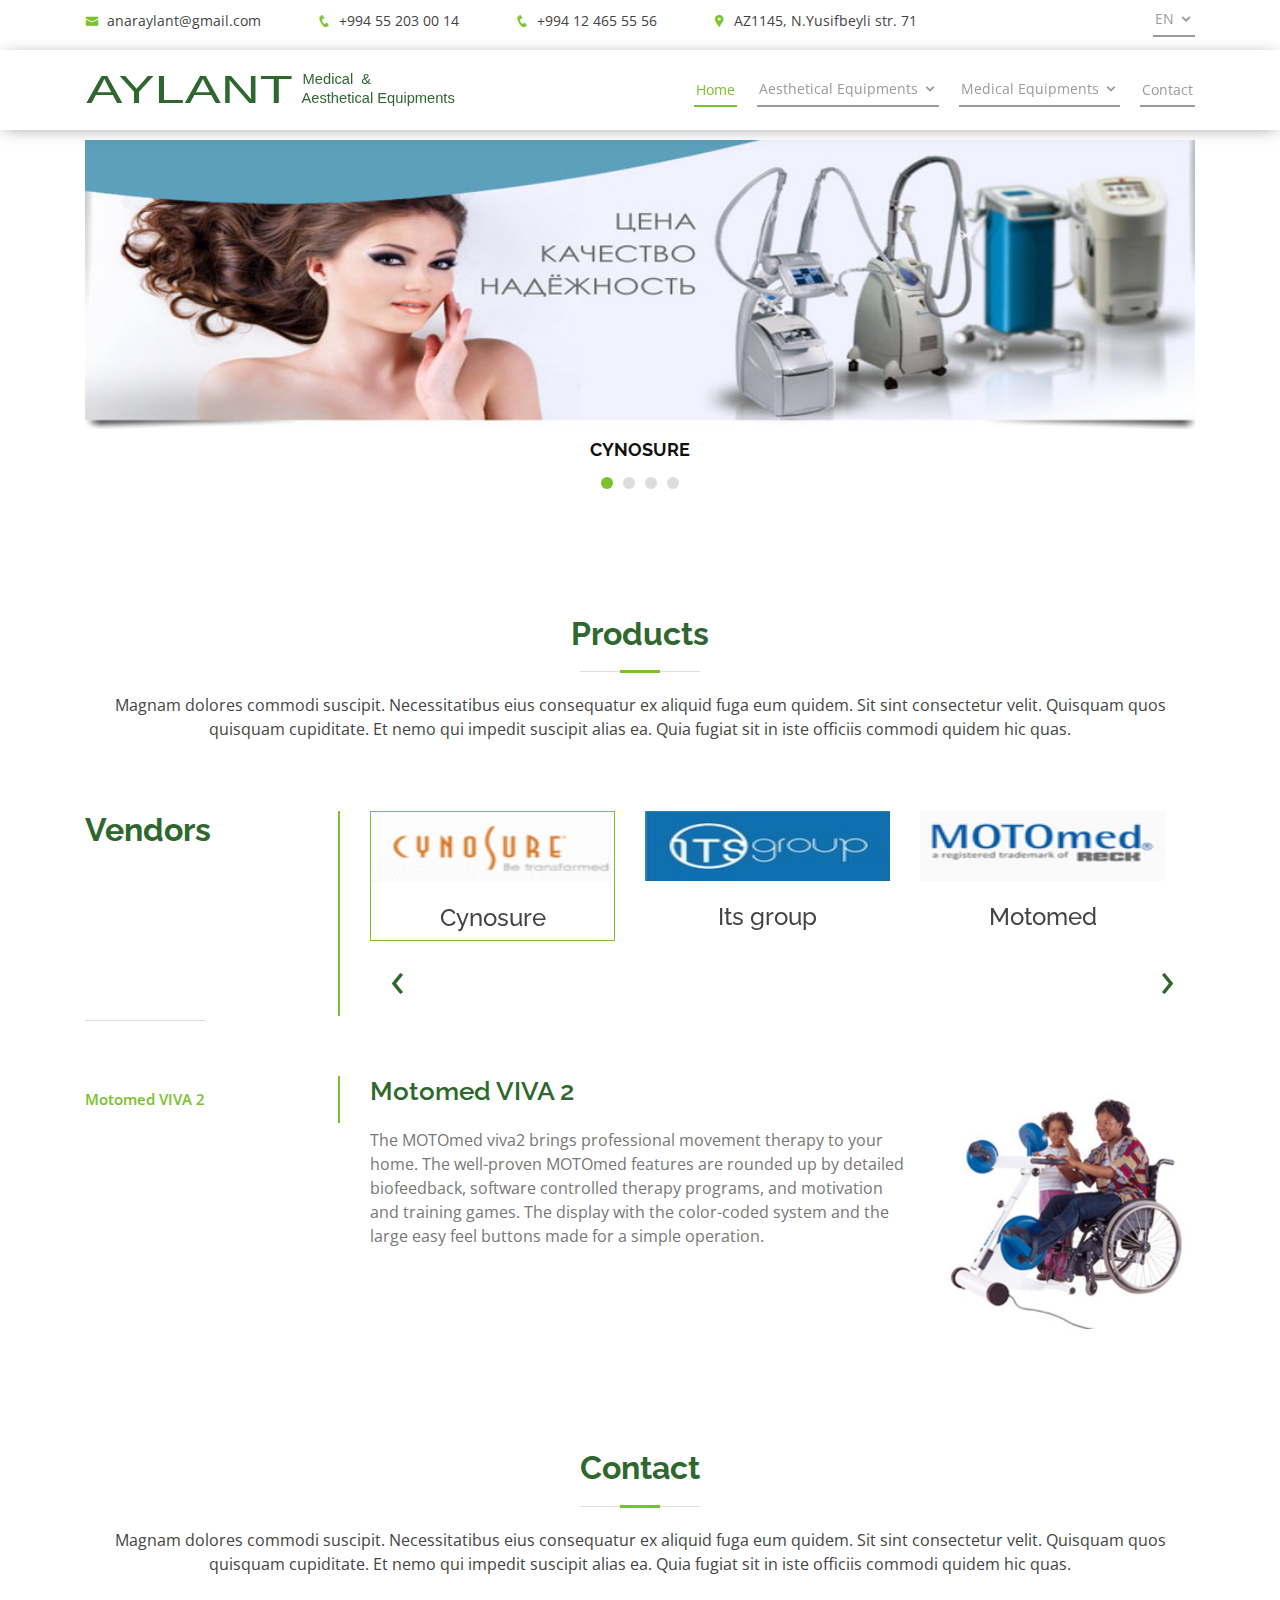
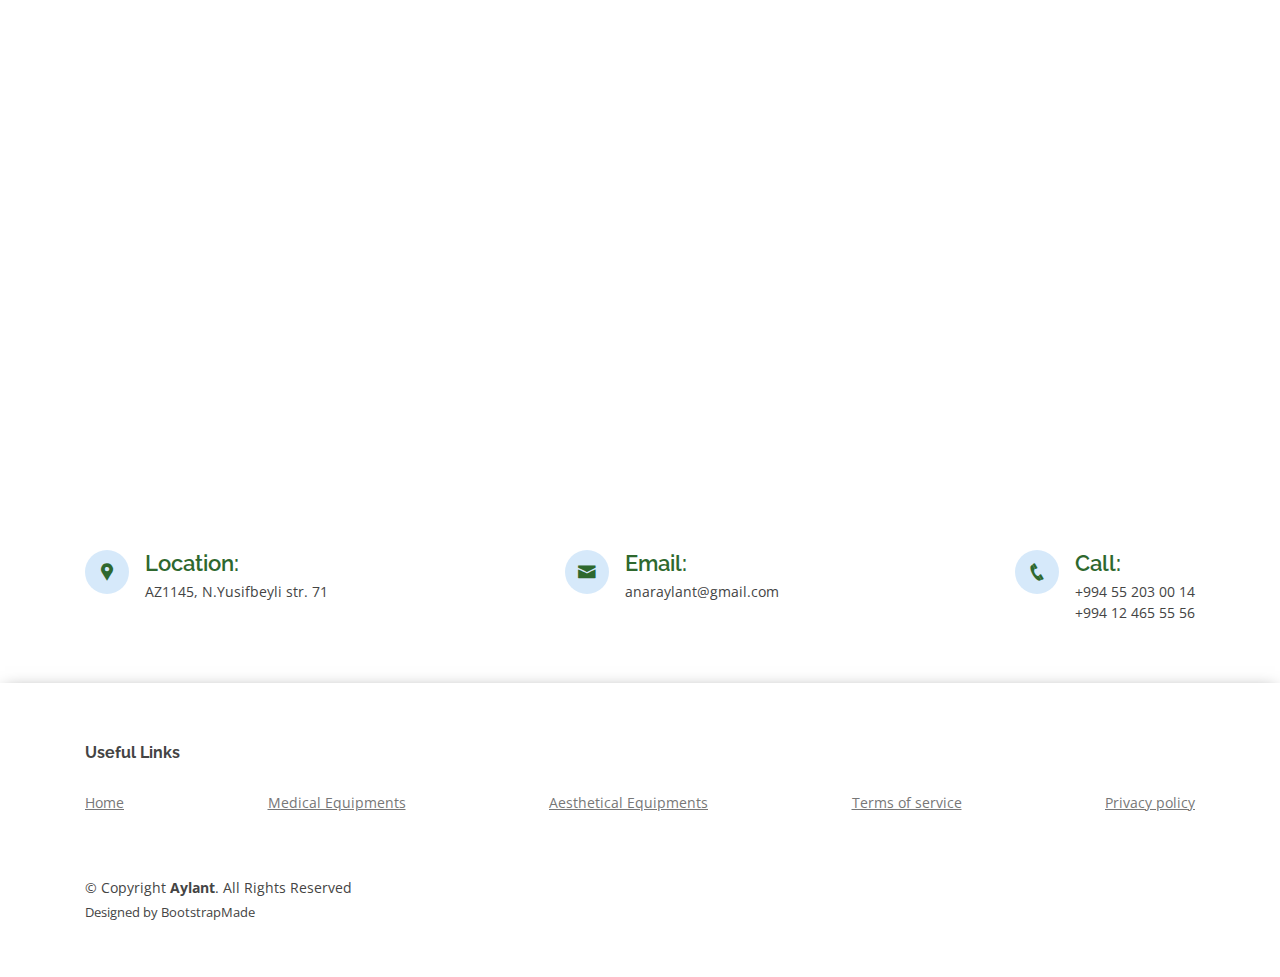
<file: cynosure.html>
<!DOCTYPE html>
<html lang="en">
  <head>
    <meta charset="utf-8" />
    <meta content="width=device-width, initial-scale=1.0" name="viewport" />

    <title>Aylant - Index</title>
    <meta content="" name="descriptison" />
    <meta content="" name="keywords" />

    <!-- Favicons -->
    <link href="assets/img/favicon.png" rel="icon" />
    <link href="assets/img/apple-touch-icon.png" rel="apple-touch-icon" />

    <!-- Google Fonts -->
    <link
      href="https://fonts.googleapis.com/css?family=Open+Sans:300,300i,400,400i,600,600i,700,700i|Raleway:300,300i,400,400i,500,500i,600,600i,700,700i|Poppins:300,300i,400,400i,500,500i,600,600i,700,700i"
      rel="stylesheet"
    />

    <!-- Vendor CSS Files -->
    <link
      href="assets/vendor/bootstrap/css/bootstrap.min.css"
      rel="stylesheet"
    />
    <link href="assets/vendor/icofont/icofont.min.css" rel="stylesheet" />
    <link href="assets/vendor/boxicons/css/boxicons.min.css" rel="stylesheet" />
    <link href="assets/vendor/animate.css/animate.min.css" rel="stylesheet" />
    <link href="assets/vendor/remixicon/remixicon.css" rel="stylesheet" />
    <link
      href="assets/vendor/owl.carousel/assets/owl.carousel.min.css"
      rel="stylesheet"
    />
    <link
      href="assets/vendor/bootstrap-datepicker/css/bootstrap-datepicker.min.css"
      rel="stylesheet"
    />

    <!-- Template Main CSS File -->
    <link href="assets/css/style.css" rel="stylesheet" />

    <!-- =======================================================
  * Template Name: Medilab - v2.0.0
  * Template URL: https://bootstrapmade.com/medilab-free-medical-bootstrap-theme/
  * Author: BootstrapMade.com
  * License: https://bootstrapmade.com/license/
  ======================================================== -->
  </head>

  <body>
    <!-- ======= Top Bar ======= -->
    <div id="topbar" class="d-none d-lg-flex align-items-center fixed-top">
      <div class="container d-flex">
        <div
          class="contact-info d-flex align-items-center justify-content-between w-75 mr-auto"
        >
          <div>
            <i class="icofont-envelope"></i>
            <a href="mailto:contact@example.com">anaraylant@gmail.com</a>
          </div>
          <div><i class="icofont-phone"></i> +994 55 203 00 14</div>
          <div><i class="icofont-phone"></i> +994 12 465 55 56</div>
          <div>
            <i class="icofont-google-map"></i> AZ1145, N.Yusifbeyli str. 71
          </div>
        </div>
        <nav class="nav-menu d-none slim d-lg-block">
          <ul>
            <li class="drop-down">
              <a href="#">EN</a>
              <ul>
                <li><a href="#">RU</a></li>
                <li><a href="#">AZ</a></li>
              </ul>
            </li>
          </ul>
        </nav>
      </div>
    </div>

    <!-- ======= Header ======= -->
    <header id="header" class="sticky-top">
      <div class="container d-flex align-items-center">
        <a href="index.html" class="logo mr-auto">
          <picture>
            <source
              media="(max-width: 600px)"
              srcset="assets/img/logo-mobile.svg"
            />
            <source media="(min-width: 601px)" srcset="assets/img/logo-h.svg" />
            <img src="" alt="aylant logo image" class="img-fluid" />
          </picture>
        </a>

        <nav class="nav-menu d-none d-lg-block">
          <ul>
            <li class="active"><a href="index.html">Home</a></li>
            <li class="drop-down">
              <a href="#">Aesthetical Equipments</a>
              <ul>
                <li><a href="#">Laser</a></li>
                <li><a href="#">Anti Cellulite</a></li>
              </ul>
            </li>
            <li class="drop-down">
              <a href="#">Medical Equipments</a>
              <ul>
                <li><a href="#">Rehabilitation and Phisiotherpy</a></li>
              </ul>
            </li>
            <li><a href="#contact">Contact</a></li>
          </ul>
        </nav>
        <!-- .nav-menu -->

        <!-- <a href="#appointment" class="appointment-btn scrollto">Make an Appointment</a> -->
      </div>
    </header>
    <!-- End Header -->

    <!-- ======= Slides Section ======= -->
    <section id="slides" class="slides">
      <div class="container">
        <div class="owl-carousel slides-carousel">
          <div class="slide-wrap">
            <div class="slide-item">
              <img src="assets/img/slide1.jpg" class="slide-img" alt="" />
              <h3>CYNOSURE</h3>
            </div>
          </div>

          <div class="slide-wrap">
            <div class="slide-item">
              <img src="assets/img/slide2.jpg" class="slide-img" alt="" />
              <h3>Aylant</h3>
            </div>
          </div>

          <div class="slide-wrap">
            <div class="slide-item">
              <img src="assets/img/slide3.jpg" class="slide-img" alt="" />
              <h3>SpineMed</h3>
            </div>
          </div>

          <div class="slide-wrap">
            <div class="slide-item">
              <img src="assets/img/slide4.jpg" class="slide-img" alt="" />
              <h3>SHIFU PLUS 2</h3>
            </div>
          </div>
        </div>
      </div>
    </section>
    <!-- End Slides Section -->

    <main id="main">
      <!-- ======= Vendors Section ======= -->
      <div class="container"></div>
      <!-- ======= Products Section ======= -->
      <section id="products" class="products">
        <div class="container">
          <div class="section-title">
            <h2>Products</h2>
            <p>
              Magnam dolores commodi suscipit. Necessitatibus eius consequatur
              ex aliquid fuga eum quidem. Sit sint consectetur velit. Quisquam
              quos quisquam cupiditate. Et nemo qui impedit suscipit alias ea.
              Quia fugiat sit in iste officiis commodi quidem hic quas.
            </p>
          </div>
          <div id="vendors">
            <div class="row">
              <div class="col-12 col-md-3">
                <div class="section-title vendors">
                  <h2 class="text-left">Vendors</h2>
                </div>
              </div>
              <div class="col-12 col-md-9">
                <div class="owl-carousel vendors-carousel">
                  <div class="vendor-wrap">
                    <div class="vendor-item selected">
                      <a href="#">
                        <img
                          src="assets/img/vendors/cynosure.jpg"
                          class="vendor-img"
                          alt=""
                        />
                        <h4>Cynosure</h4>
                      </a>
                    </div>
                  </div>

                  <div class="vendor-wrap">
                    <div class="vendor-item">
                      <a href="">
                        <img
                          src="assets/img/vendors/itsgroup.jpg"
                          class="vendor-img"
                          alt=""
                        />
                        <h4>Its group</h4>
                      </a>
                    </div>
                  </div>

                  <div class="vendor-wrap">
                    <div class="vendor-item">
                      <a href="">
                        <img
                          src="assets/img/vendors/motomed.jpg"
                          class="vendor-img"
                          alt=""
                        />
                        <h4>Motomed</h4>
                      </a>
                    </div>
                  </div>

                  <div class="vendor-wrap">
                    <div class="vendor-item">
                      <a href="">
                        <img
                          src="assets/img/vendors/spinemed.jpg"
                          class="vendor-img"
                          alt=""
                        />
                        <h4>Spinemed</h4>
                      </a>
                    </div>
                  </div>
                </div>
              </div>
            </div>
          </div>
          <div class="row">
            <div class="col-lg-3">
              <ul class="nav nav-tabs flex-column">
                <li class="nav-item cynosure-item">
                  <a
                    class="nav-link active show"
                    data-toggle="tab"
                    href="#tab-2"
                  >
                    Motomed VIVA 2
                  </a>
                </li>
              </ul>
            </div>
            <div class="col-lg-9 mt-4 mt-lg-0">
              <div class="tab-content">
                <div class="tab-pane active show" id="tab-2">
                  <div class="row">
                    <div class="col-lg-8 details order-2 order-lg-1">
                      <h3>Motomed VIVA 2</h3>
                      <p>
                        The MOTOmed viva2 brings professional movement therapy
                        to your home. The well-proven MOTOmed features are
                        rounded up by detailed biofeedback, software controlled
                        therapy programs, and motivation and training games. The
                        display with the color-coded system and the large easy
                        feel buttons made for a simple operation.
                      </p>
                    </div>
                    <div class="col-lg-4 text-center order-1 order-lg-2">
                      <img
                        src="assets/img/motomed_viva.jpg"
                        alt=""
                        class="img-fluid"
                      />
                    </div>
                  </div>
                </div>
              </div>
            </div>
          </div>
        </div>
      </section>
      <!-- End Products Section -->

      <!-- ======= Contact Section ======= -->
      <section id="contact" class="contact">
        <div class="container">
          <div class="section-title">
            <h2>Contact</h2>
            <p>
              Magnam dolores commodi suscipit. Necessitatibus eius consequatur
              ex aliquid fuga eum quidem. Sit sint consectetur velit. Quisquam
              quos quisquam cupiditate. Et nemo qui impedit suscipit alias ea.
              Quia fugiat sit in iste officiis commodi quidem hic quas.
            </p>
          </div>
        </div>

        <div>
          <iframe
            src="https://www.google.com/maps/embed?pb=!1m18!1m12!1m3!1d3038.532781844034!2d49.832728415242585!3d40.397046564760515!2m3!1f0!2f0!3f0!3m2!1i1024!2i768!4f13.1!3m3!1m2!1s0x40307d7c9ee7aa45%3A0x7ebd0226b3d8ea7d!2s71%20Nasibbey%20Yusifbeyli%2C%20Baku%2C%20Azerbaijan!5e0!3m2!1sen!2sca!4v1599583473586!5m2!1sen!2sca"
            width="100%"
            height="450"
            frameborder="0"
            style="border: 0"
            allowfullscreen=""
            aria-hidden="false"
            tabindex="0"
          ></iframe>
        </div>

        <div class="container">
          <div class="row mt-5">
            <div class="col-12">
              <div
                class="info d-flex align-items-start justify-content-between flex-wrap"
              >
                <div class="address">
                  <i class="icofont-google-map"></i>
                  <h4>Location:</h4>
                  <p>AZ1145, N.Yusifbeyli str. 71</p>
                </div>

                <div class="email">
                  <i class="icofont-envelope"></i>
                  <h4>Email:</h4>
                  <p>anaraylant@gmail.com</p>
                </div>

                <div class="phone">
                  <i class="icofont-phone"></i>
                  <h4>Call:</h4>
                  <p>+994 55 203 00 14</p>
                  <p>+994 12 465 55 56</p>
                </div>
              </div>
            </div>
          </div>
        </div>
      </section>
      <!-- End Contact Section -->
    </main>
    <!-- End #main -->

    <!-- ======= Footer ======= -->
    <footer id="footer">
      <div class="footer-top">
        <div class="container">
          <div class="row">
            <div class="col-12 footer-links">
              <h4>Useful Links</h4>
              <ul>
                <li>
                  <a href="#">Home</a>
                </li>
                <li>
                  <a href="#">Medical Equipments</a>
                </li>
                <li>
                  <a href="#">Aesthetical Equipments</a>
                </li>
                <li>
                  <a href="#">Terms of service</a>
                </li>
                <li>
                  <a href="#">Privacy policy</a>
                </li>
              </ul>
            </div>
          </div>
        </div>
        <div class="container d-md-flex py-4">
          <div class="mr-md-auto text-center text-md-left">
            <div class="copyright">
              &copy; Copyright <strong><span>Aylant</span></strong
              >. All Rights Reserved
            </div>
            <div class="credits">
              <!-- All the links in the footer should remain intact. -->
              <!-- You can delete the links only if you purchased the pro version. -->
              <!-- Licensing information: https://bootstrapmade.com/license/ -->
              <!-- Purchase the pro version with working PHP/AJAX contact form: https://bootstrapmade.com/medilab-free-medical-bootstrap-theme/ -->
              Designed by <a href="https://bootstrapmade.com/">BootstrapMade</a>
            </div>
          </div>
        </div>
      </div>
    </footer>
    <!-- End Footer -->

    <div id="preloader"></div>
    <a href="#" class="back-to-top"><i class="icofont-simple-up"></i></a>

    <!-- Vendor JS Files -->
    <script src="assets/vendor/jquery/jquery.min.js"></script>
    <script src="assets/vendor/bootstrap/js/bootstrap.bundle.min.js"></script>
    <script src="assets/vendor/jquery.easing/jquery.easing.min.js"></script>
    <script src="assets/vendor/php-email-form/validate.js"></script>
    <script src="assets/vendor/waypoints/jquery.waypoints.min.js"></script>
    <script src="assets/vendor/counterup/counterup.min.js"></script>
    <script src="assets/vendor/owl.carousel/owl.carousel.min.js"></script>
    <script src="assets/vendor/bootstrap-datepicker/js/bootstrap-datepicker.min.js"></script>

    <!-- Template Main JS File -->
    <script src="assets/js/main.js"></script>
  </body>
</html>
</file>
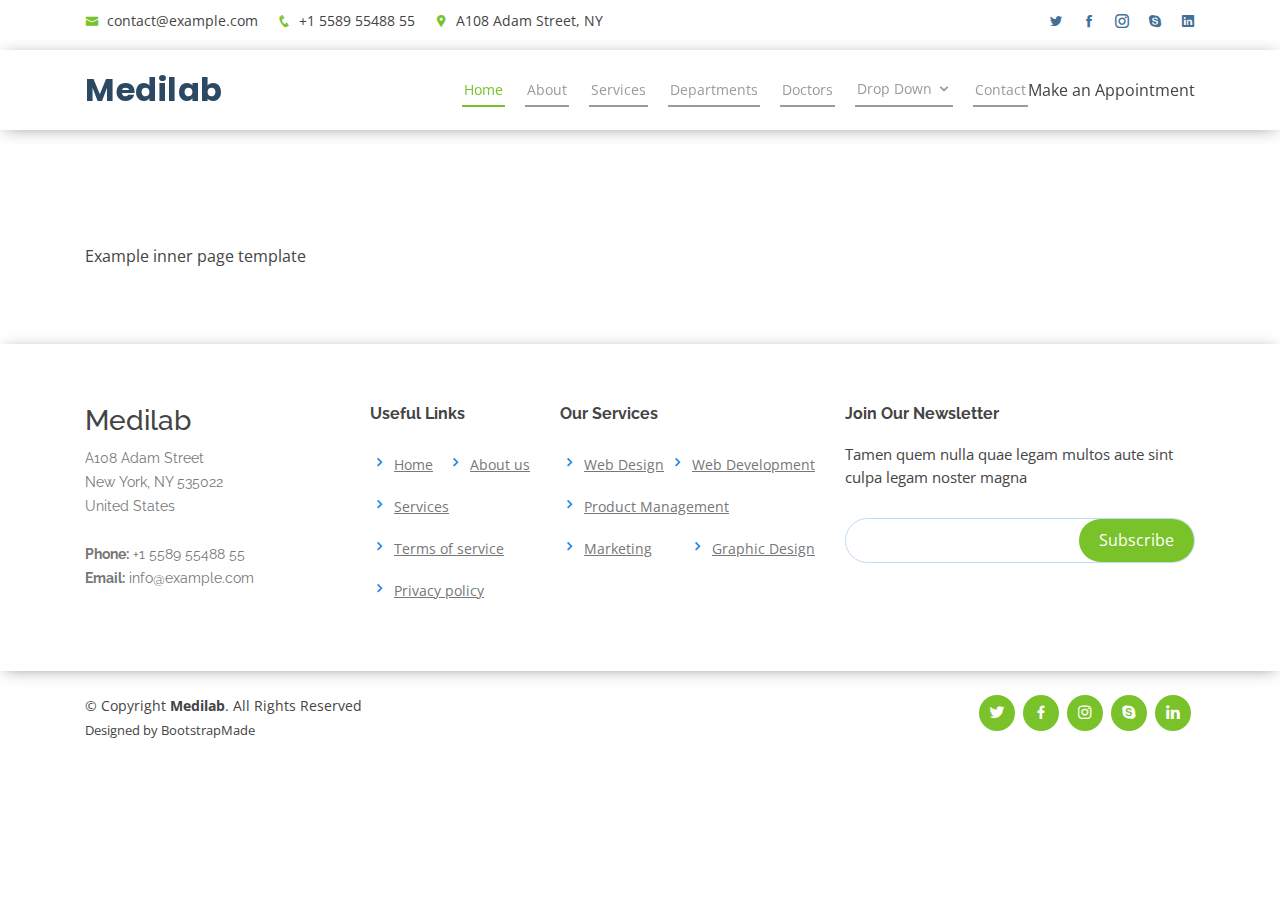
<file: inner-page.html>
<!DOCTYPE html>
<html lang="en">

<head>
  <meta charset="utf-8">
  <meta content="width=device-width, initial-scale=1.0" name="viewport">

  <title>Inner Page - Medilab Bootstrap Template</title>
  <meta content="" name="descriptison">
  <meta content="" name="keywords">

  <!-- Favicons -->
  <link href="assets/img/favicon.png" rel="icon">
  <link href="assets/img/apple-touch-icon.png" rel="apple-touch-icon">

  <!-- Google Fonts -->
  <link href="https://fonts.googleapis.com/css?family=Open+Sans:300,300i,400,400i,600,600i,700,700i|Raleway:300,300i,400,400i,500,500i,600,600i,700,700i|Poppins:300,300i,400,400i,500,500i,600,600i,700,700i" rel="stylesheet">

  <!-- Vendor CSS Files -->
  <link href="assets/vendor/bootstrap/css/bootstrap.min.css" rel="stylesheet">
  <link href="assets/vendor/icofont/icofont.min.css" rel="stylesheet">
  <link href="assets/vendor/boxicons/css/boxicons.min.css" rel="stylesheet">
  <link href="assets/vendor/venobox/venobox.css" rel="stylesheet">
  <link href="assets/vendor/animate.css/animate.min.css" rel="stylesheet">
  <link href="assets/vendor/remixicon/remixicon.css" rel="stylesheet">
  <link href="assets/vendor/owl.carousel/assets/owl.carousel.min.css" rel="stylesheet">
  <link href="assets/vendor/bootstrap-datepicker/css/bootstrap-datepicker.min.css" rel="stylesheet">

  <!-- Template Main CSS File -->
  <link href="assets/css/style.css" rel="stylesheet">

  <!-- =======================================================
  * Template Name: Medilab - v2.0.0
  * Template URL: https://bootstrapmade.com/medilab-free-medical-bootstrap-theme/
  * Author: BootstrapMade.com
  * License: https://bootstrapmade.com/license/
  ======================================================== -->
</head>

<body>

  <!-- ======= Top Bar ======= -->
  <div id="topbar" class="d-none d-lg-flex align-items-center fixed-top">
    <div class="container d-flex">
      <div class="contact-info mr-auto">
        <i class="icofont-envelope"></i> <a href="mailto:contact@example.com">contact@example.com</a>
        <i class="icofont-phone"></i> +1 5589 55488 55
        <i class="icofont-google-map"></i> A108 Adam Street, NY
      </div>
      <div class="social-links">
        <a href="#" class="twitter"><i class="icofont-twitter"></i></a>
        <a href="#" class="facebook"><i class="icofont-facebook"></i></a>
        <a href="#" class="instagram"><i class="icofont-instagram"></i></a>
        <a href="#" class="skype"><i class="icofont-skype"></i></a>
        <a href="#" class="linkedin"><i class="icofont-linkedin"></i></i></a>
      </div>
    </div>
  </div>

  <!-- ======= Header ======= -->
  <header id="header" class="fixed-top">
    <div class="container d-flex align-items-center">

      <h1 class="logo mr-auto"><a href="index.html">Medilab</a></h1>
      <!-- Uncomment below if you prefer to use an image logo -->
      <!-- <a href="index.html" class="logo mr-auto"><img src="assets/img/logo.png" alt="" class="img-fluid"></a>-->

      <nav class="nav-menu d-none d-lg-block">
        <ul>
          <li class="active"><a href="index.html">Home</a></li>
          <li><a href="#about">About</a></li>
          <li><a href="#services">Services</a></li>
          <li><a href="#departments">Departments</a></li>
          <li><a href="#doctors">Doctors</a></li>
          <li class="drop-down"><a href="">Drop Down</a>
            <ul>
              <li><a href="#">Drop Down 1</a></li>
              <li class="drop-down"><a href="#">Deep Drop Down</a>
                <ul>
                  <li><a href="#">Deep Drop Down 1</a></li>
                  <li><a href="#">Deep Drop Down 2</a></li>
                  <li><a href="#">Deep Drop Down 3</a></li>
                  <li><a href="#">Deep Drop Down 4</a></li>
                  <li><a href="#">Deep Drop Down 5</a></li>
                </ul>
              </li>
              <li><a href="#">Drop Down 2</a></li>
              <li><a href="#">Drop Down 3</a></li>
              <li><a href="#">Drop Down 4</a></li>
            </ul>
          </li>
          <li><a href="#contact">Contact</a></li>

        </ul>
      </nav><!-- .nav-menu -->

      <a href="#appointment" class="appointment-btn scrollto">Make an Appointment</a>

    </div>
  </header><!-- End Header -->

  <main id="main">

    <!-- ======= Breadcrumbs Section ======= -->
    <section class="breadcrumbs">
      <div class="container">

        <div class="d-flex justify-content-between align-items-center">
          <h2>Inner Page</h2>
          <ol>
            <li><a href="index.html">Home</a></li>
            <li>Inner Page</li>
          </ol>
        </div>

      </div>
    </section><!-- End Breadcrumbs Section -->

    <section class="inner-page">
      <div class="container">
        <p>
          Example inner page template
        </p>
      </div>
    </section>

  </main><!-- End #main -->

  <!-- ======= Footer ======= -->
  <footer id="footer">

    <div class="footer-top">
      <div class="container">
        <div class="row">

          <div class="col-lg-3 col-md-6 footer-contact">
            <h3>Medilab</h3>
            <p>
              A108 Adam Street <br>
              New York, NY 535022<br>
              United States <br><br>
              <strong>Phone:</strong> +1 5589 55488 55<br>
              <strong>Email:</strong> info@example.com<br>
            </p>
          </div>

          <div class="col-lg-2 col-md-6 footer-links">
            <h4>Useful Links</h4>
            <ul>
              <li><i class="bx bx-chevron-right"></i> <a href="#">Home</a></li>
              <li><i class="bx bx-chevron-right"></i> <a href="#">About us</a></li>
              <li><i class="bx bx-chevron-right"></i> <a href="#">Services</a></li>
              <li><i class="bx bx-chevron-right"></i> <a href="#">Terms of service</a></li>
              <li><i class="bx bx-chevron-right"></i> <a href="#">Privacy policy</a></li>
            </ul>
          </div>

          <div class="col-lg-3 col-md-6 footer-links">
            <h4>Our Services</h4>
            <ul>
              <li><i class="bx bx-chevron-right"></i> <a href="#">Web Design</a></li>
              <li><i class="bx bx-chevron-right"></i> <a href="#">Web Development</a></li>
              <li><i class="bx bx-chevron-right"></i> <a href="#">Product Management</a></li>
              <li><i class="bx bx-chevron-right"></i> <a href="#">Marketing</a></li>
              <li><i class="bx bx-chevron-right"></i> <a href="#">Graphic Design</a></li>
            </ul>
          </div>

          <div class="col-lg-4 col-md-6 footer-newsletter">
            <h4>Join Our Newsletter</h4>
            <p>Tamen quem nulla quae legam multos aute sint culpa legam noster magna</p>
            <form action="" method="post">
              <input type="email" name="email"><input type="submit" value="Subscribe">
            </form>
          </div>

        </div>
      </div>
    </div>

    <div class="container d-md-flex py-4">

      <div class="mr-md-auto text-center text-md-left">
        <div class="copyright">
          &copy; Copyright <strong><span>Medilab</span></strong>. All Rights Reserved
        </div>
        <div class="credits">
          <!-- All the links in the footer should remain intact. -->
          <!-- You can delete the links only if you purchased the pro version. -->
          <!-- Licensing information: https://bootstrapmade.com/license/ -->
          <!-- Purchase the pro version with working PHP/AJAX contact form: https://bootstrapmade.com/medilab-free-medical-bootstrap-theme/ -->
          Designed by <a href="https://bootstrapmade.com/">BootstrapMade</a>
        </div>
      </div>
      <div class="social-links text-center text-md-right pt-3 pt-md-0">
        <a href="#" class="twitter"><i class="bx bxl-twitter"></i></a>
        <a href="#" class="facebook"><i class="bx bxl-facebook"></i></a>
        <a href="#" class="instagram"><i class="bx bxl-instagram"></i></a>
        <a href="#" class="google-plus"><i class="bx bxl-skype"></i></a>
        <a href="#" class="linkedin"><i class="bx bxl-linkedin"></i></a>
      </div>
    </div>
  </footer><!-- End Footer -->

  <div id="preloader"></div>
  <a href="#" class="back-to-top"><i class="icofont-simple-up"></i></a>

  <!-- Vendor JS Files -->
  <script src="assets/vendor/jquery/jquery.min.js"></script>
  <script src="assets/vendor/bootstrap/js/bootstrap.bundle.min.js"></script>
  <script src="assets/vendor/jquery.easing/jquery.easing.min.js"></script>
  <script src="assets/vendor/php-email-form/validate.js"></script>
  <script src="assets/vendor/venobox/venobox.min.js"></script>
  <script src="assets/vendor/waypoints/jquery.waypoints.min.js"></script>
  <script src="assets/vendor/counterup/counterup.min.js"></script>
  <script src="assets/vendor/owl.carousel/owl.carousel.min.js"></script>
  <script src="assets/vendor/bootstrap-datepicker/js/bootstrap-datepicker.min.js"></script>

  <!-- Template Main JS File -->
  <script src="assets/js/main.js"></script>

</body>

</html>
</file>
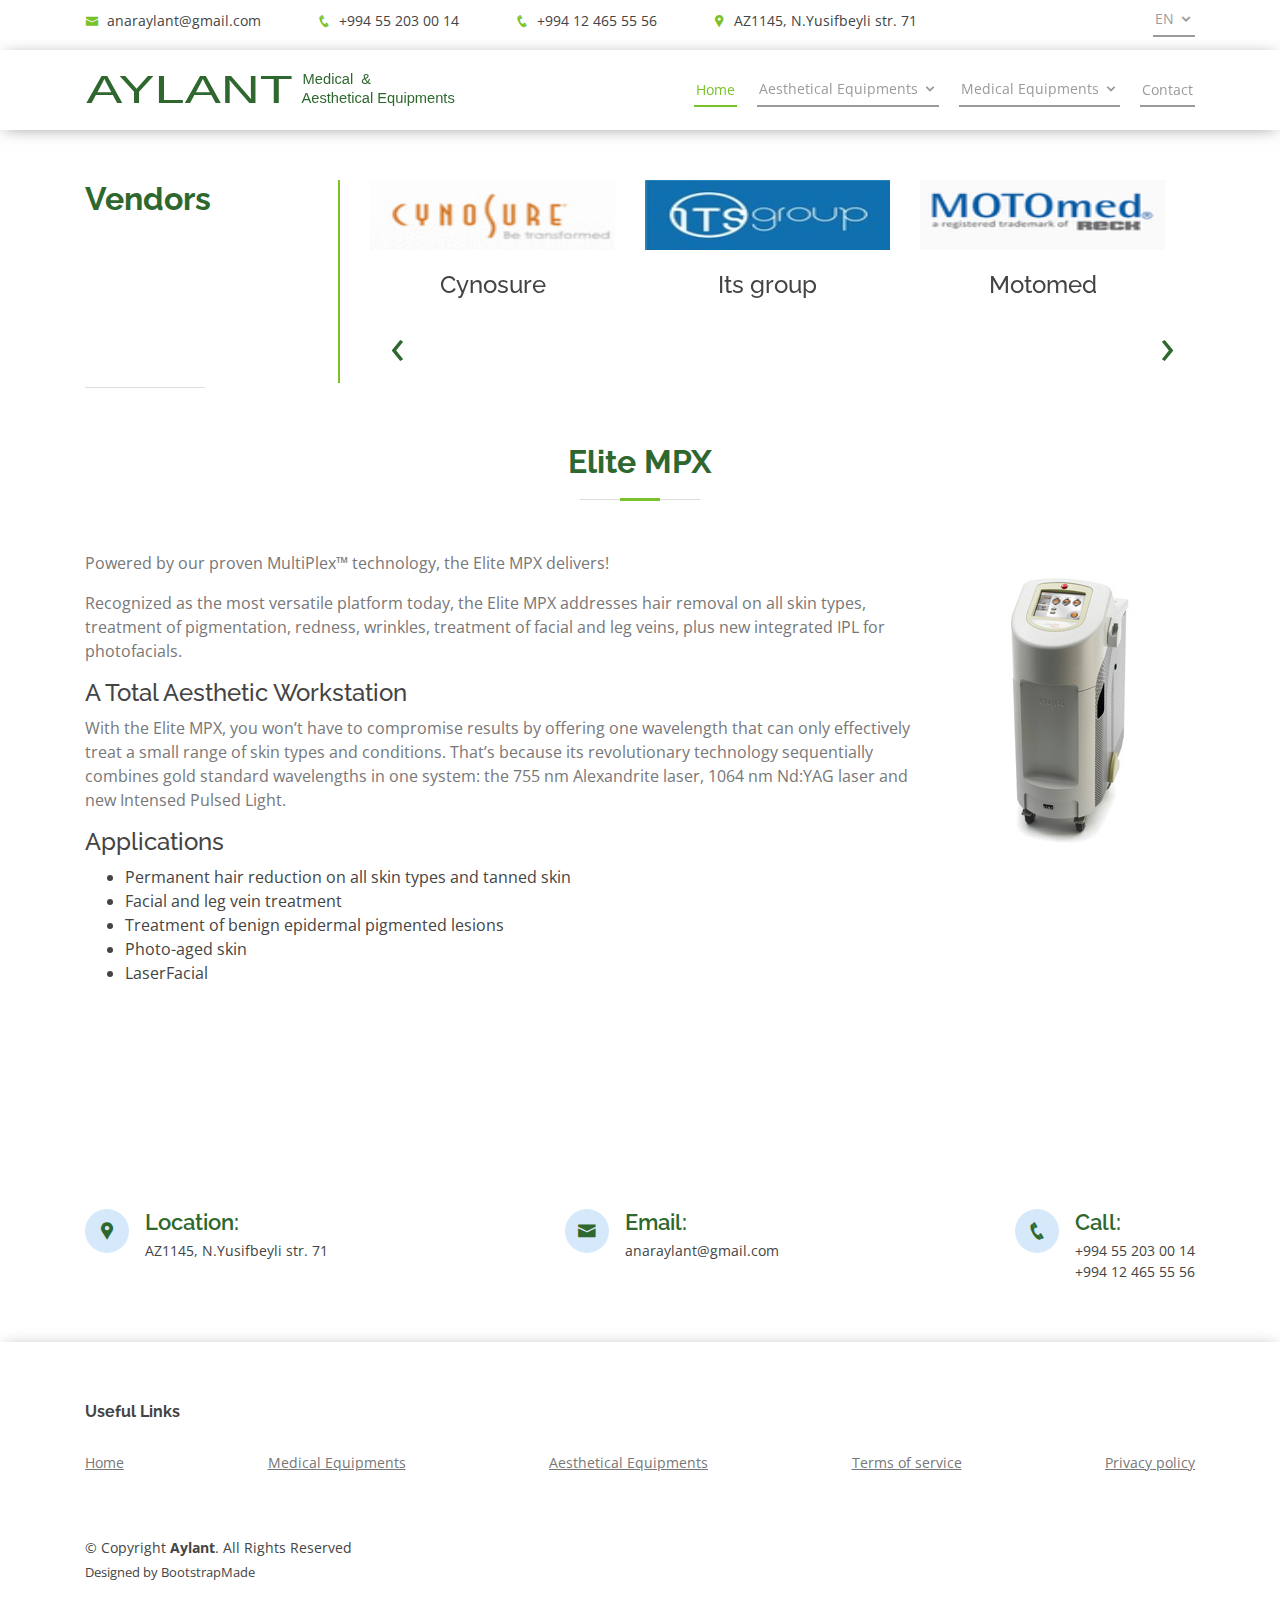
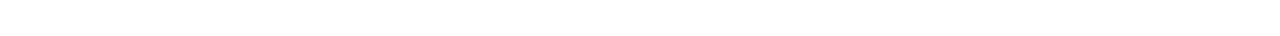
<file: single.html>
<!DOCTYPE html>
<html lang="en">
  <head>
    <meta charset="utf-8" />
    <meta content="width=device-width, initial-scale=1.0" name="viewport" />

    <title>Aylant - Index</title>
    <meta content="" name="descriptison" />
    <meta content="" name="keywords" />

    <!-- Favicons -->
    <link href="assets/img/favicon.png" rel="icon" />
    <link href="assets/img/apple-touch-icon.png" rel="apple-touch-icon" />

    <!-- Google Fonts -->
    <link
      href="https://fonts.googleapis.com/css?family=Open+Sans:300,300i,400,400i,600,600i,700,700i|Raleway:300,300i,400,400i,500,500i,600,600i,700,700i|Poppins:300,300i,400,400i,500,500i,600,600i,700,700i"
      rel="stylesheet"
    />

    <!-- Vendor CSS Files -->
    <link
      href="assets/vendor/bootstrap/css/bootstrap.min.css"
      rel="stylesheet"
    />
    <link href="assets/vendor/icofont/icofont.min.css" rel="stylesheet" />
    <link href="assets/vendor/boxicons/css/boxicons.min.css" rel="stylesheet" />
    <link href="assets/vendor/venobox/venobox.css" rel="stylesheet" />
    <link href="assets/vendor/animate.css/animate.min.css" rel="stylesheet" />
    <link href="assets/vendor/remixicon/remixicon.css" rel="stylesheet" />
    <link
      href="assets/vendor/owl.carousel/assets/owl.carousel.min.css"
      rel="stylesheet"
    />
    <link
      href="assets/vendor/bootstrap-datepicker/css/bootstrap-datepicker.min.css"
      rel="stylesheet"
    />

    <!-- Template Main CSS File -->
    <link href="assets/css/style.css" rel="stylesheet" />

    <!-- =======================================================
  * Template Name: Medilab - v2.0.0
  * Template URL: https://bootstrapmade.com/medilab-free-medical-bootstrap-theme/
  * Author: BootstrapMade.com
  * License: https://bootstrapmade.com/license/
  ======================================================== -->
  </head>

  <body>
    <!-- ======= Top Bar ======= -->
    <div id="topbar" class="d-none d-lg-flex align-items-center fixed-top">
      <div class="container d-flex">
        <div
          class="contact-info d-flex align-items-center justify-content-between w-75 mr-auto"
        >
          <div>
            <i class="icofont-envelope"></i>
            <a href="mailto:contact@example.com">anaraylant@gmail.com</a>
          </div>
          <div><i class="icofont-phone"></i> +994 55 203 00 14</div>
          <div><i class="icofont-phone"></i> +994 12 465 55 56</div>
          <div>
            <i class="icofont-google-map"></i> AZ1145, N.Yusifbeyli str. 71
          </div>
        </div>
        <nav class="nav-menu d-none slim d-lg-block">
          <ul>
            <li class="drop-down">
              <a href="#">EN</a>
              <ul>
                <li><a href="#">RU</a></li>
                <li><a href="#">AZ</a></li>
              </ul>
            </li>
          </ul>
        </nav>
      </div>
    </div>

    <!-- ======= Header ======= -->
    <header id="header" class="sticky-top">
      <div class="container d-flex align-items-center">
        <a href="index.html" class="logo mr-auto">
          <picture>
            <source media="(max-width: 600px)" srcset="assets/img/logo-mobile.svg">
              <source media="(min-width: 601px)" srcset="assets/img/logo-h.svg">
                <img src=""
                    alt="aylant logo image"
                    class="img-fluid"
                    />
              </picture>
        </a>

        <nav class="nav-menu d-none d-lg-block">
          <ul>
            <li class="active"><a href="index.html">Home</a></li>
            <li class="drop-down">
              <a href="#">Aesthetical Equipments</a>
              <ul>
                <li><a href="#">Laser</a></li>
                <li><a href="#">Anti Cellulite</a></li>
              </ul>
            </li>
            <li class="drop-down">
              <a href="#">Medical Equipments</a>
              <ul>
                <li><a href="#">Rehabilitation and Phisiotherpy</a></li>
              </ul>
            </li>
            <li><a href="#contact">Contact</a></li>
          </ul>
        </nav>
        <!-- .nav-menu -->

        <!-- <a href="#appointment" class="appointment-btn scrollto">Make an Appointment</a> -->
      </div>
    </header>
    <!-- End Header -->

    <main id="main">
     
     <!-- ======= Products Section ======= -->
      <section id="products" class="products">
        <div class="container">
          <div id="vendors">
            <div class="row">
              <div class="col-12 col-md-3">
                <div class="section-title vendors">
                  <h2 class="text-left">
                    Vendors
                  </h2>
                </div>
              </div>
              <div class="col-12 col-md-9">
                <div class="owl-carousel vendors-carousel">
                  <div class="vendor-wrap">
                    <div class="vendor-item">
                      <a href="">
                        <img src="assets/img/vendors/cynosure.jpg" class="vendor-img" alt="" />
                        <h4>Cynosure</h4>
                      </a>
                    </div>
                  </div>
          
                  <div class="vendor-wrap">
                    <div class="vendor-item">
                      <a href="">
                        <img src="assets/img/vendors/itsgroup.jpg" class="vendor-img" alt="" />
                        <h4>Its group</h4>
                      </a>
                    </div>
                  </div>
          
                  <div class="vendor-wrap">
                    <div class="vendor-item">
                      <a href="">
                        <img src="assets/img/vendors/motomed.jpg" class="vendor-img" alt="" />
                        <h4>Motomed</h4>
                      </a>
                    </div>
                  </div>
          
                  <div class="vendor-wrap">
                    <div class="vendor-item">
                      <a href="">
                        <img src="assets/img/vendors/spinemed.jpg" class="vendor-img" alt="" />
                        <h4>Spinemed</h4>
                      </a>
                    </div>
                  </div>
                </div>
              </div>
            </div>
          </div>
          <div class="section-title mt-3">
            <h2>Elite MPX</h2>
          </div>
          
          <div class="row">
            <div class="col-12 mt-4 mt-lg-0">
            
                  <div class="row">
                    <div class="col-lg-9 details order-2 order-lg-1">
                      <p>
                        Powered by our proven MultiPlex™ technology, the Elite
                        MPX delivers!
                      </p>
                      <p>
                        Recognized as the most versatile platform today, the
                        Elite MPX addresses hair removal on all skin types,
                        treatment of pigmentation, redness, wrinkles, treatment
                        of facial and leg veins, plus new integrated IPL for
                        photofacials.
                      </p>
                      <h4>
                        A Total Aesthetic Workstation

                      </h4>
                      
                      <p>With the Elite MPX, you won’t have to compromise results by offering one wavelength that can only effectively treat a
                      small range of skin types and conditions. That’s because its revolutionary technology sequentially combines gold
                      standard wavelengths in one system: the 755 nm Alexandrite laser, 1064 nm Nd:YAG laser and new Intensed Pulsed Light.</p>
                      
                      <h4>Applications</h4>
                      
                      <ul>
                        <li>Permanent hair reduction on all skin types and tanned skin</li>
                        <li>Facial and leg vein treatment</li>
                        <li>Treatment of benign epidermal pigmented lesions</li>
                        <li>Photo-aged skin</li>
                        <li>LaserFacial</li>
                      </ul> 
                    </div>
                    <div class="col-lg-3 text-center order-1 order-lg-2">
                      <img
                        src="assets/img/Elite_MPX_Product_HR.jpg"
                        alt=""
                        class="img-fluid"
                      />
                    </div>
                  </div>
                </div>
              </div>
            </div>
          </div>
        </div>
      </section>
      <!-- End Products Section -->

      <!-- ======= Contact Section ======= -->
      <section id="contact" class="contact">
        <div class="container">
          <div class="row mt-5">
            <div class="col-12 ">
              <div class="info d-flex align-items-start justify-content-between flex-wrap">
                <div class="address">
                  <i class="icofont-google-map"></i>
                  <h4>Location:</h4>
                  <p>AZ1145, N.Yusifbeyli str. 71</p>
                </div>

                <div class="email">
                  <i class="icofont-envelope"></i>
                  <h4>Email:</h4>
                  <p>anaraylant@gmail.com</p>
                </div>

                <div class="phone">
                  <i class="icofont-phone"></i>
                  <h4>Call:</h4>
                  <p>+994 55 203 00 14</p>
                  <p>+994 12 465 55 56</p>
                </div>
              </div>
            </div>

          </div>
        </div>
      </section>
      <!-- End Contact Section -->
    </main>
    <!-- End #main -->

    <!-- ======= Footer ======= -->
    <footer id="footer">
      <div class="footer-top">
        <div class="container">
          <div class="row">
            <div class="col-12 footer-links">
              <h4>Useful Links</h4>
              <ul>
                <li>
                   <a href="#">Home</a>
                </li>
                <li>
                   <a href="#">Medical Equipments</a>
                </li>
                <li>
                   <a href="#">Aesthetical Equipments</a>
                </li>
                <li>
                  <a href="#">Terms of service</a>
                </li>
                <li>
                  <a href="#">Privacy policy</a>
                </li>
              </ul>
            </div>
          </div>
        </div>
        <div class="container d-md-flex py-4">
          <div class="mr-md-auto text-center text-md-left">
            <div class="copyright">
              &copy; Copyright <strong><span>Aylant</span></strong
              >. All Rights Reserved
            </div>
            <div class="credits">
              <!-- All the links in the footer should remain intact. -->
              <!-- You can delete the links only if you purchased the pro version. -->
              <!-- Licensing information: https://bootstrapmade.com/license/ -->
              <!-- Purchase the pro version with working PHP/AJAX contact form: https://bootstrapmade.com/medilab-free-medical-bootstrap-theme/ -->
              Designed by <a href="https://bootstrapmade.com/">BootstrapMade</a>
            </div>
          </div>
      </div>
   </div>
    </footer>
    <!-- End Footer -->

    <div id="preloader"></div>
    <a href="#" class="back-to-top"><i class="icofont-simple-up"></i></a>

    <!-- Vendor JS Files -->
    <script src="assets/vendor/jquery/jquery.min.js"></script>
    <script src="assets/vendor/bootstrap/js/bootstrap.bundle.min.js"></script>
    <script src="assets/vendor/jquery.easing/jquery.easing.min.js"></script>
    <script src="assets/vendor/php-email-form/validate.js"></script>
    <script src="assets/vendor/venobox/venobox.min.js"></script>
    <script src="assets/vendor/waypoints/jquery.waypoints.min.js"></script>
    <script src="assets/vendor/counterup/counterup.min.js"></script>
    <script src="assets/vendor/owl.carousel/owl.carousel.min.js"></script>
    <script src="assets/vendor/bootstrap-datepicker/js/bootstrap-datepicker.min.js"></script>

    <!-- Template Main JS File -->
    <script src="assets/js/main.js"></script>
  </body>
</html>
</file>
<file: assets/vendor/venobox/venobox.css>
/* ------ venobox.css --------*/
.vbox-overlay *, .vbox-overlay *:before, .vbox-overlay *:after{
    -webkit-backface-visibility: hidden;
    -webkit-box-sizing:border-box;
    -moz-box-sizing:border-box;
    box-sizing:border-box;
}
.vbox-overlay * { 
    -webkit-backface-visibility: visible;
    backface-visibility: visible;
}
.vbox-overlay{
    display: -webkit-flex;
    display: flex;
    -webkit-flex-direction: column;
    flex-direction: column;
    -webkit-justify-content: center;
    justify-content: center;
    -webkit-align-items: center;
    align-items: center;
    position: fixed;
    left: 0;
    top: 0;
    bottom: 0;
    right: 0;
    z-index: 999999;
}

/* ----- navigation ----- */
.vbox-title{
    width: 100%;
    height: 40px;
    float: left;
    text-align: center;
    line-height: 28px;
    font-size: 12px;
    padding: 6px 50px;
    overflow: hidden;
    position: fixed;
    display: none;
    left: 0;
    z-index: 89;
}
.vbox-close{
    cursor: pointer;
    position: fixed;
    top: -1px;
    right: 0;
    width: 50px;
    height: 40px;
    padding: 6px;
    display: block;
    background-position:10px center;
    overflow: hidden;
    font-size: 24px;
    line-height: 1;
    text-align: center;
    z-index: 99;
}
.vbox-left{
    cursor: pointer;
    position: fixed;
    left: 0;
    height: 40px;
    overflow: hidden;
    line-height: 28px;
    font-size: 12px;
    z-index: 99;
    display: flex;
    align-items:center;
}
.vbox-num{
    display: inline-block;
    margin: 6px 0 6px 15px;
}
/* ----- Social share ----- */
.vbox-share{
    line-height: 28px;
    font-size: 12px;
    overflow: hidden;
    position: fixed;
    left: 0;
    z-index: 98;
    display: flex;
    align-items:center;
    justify-content: center;
    width: 100%;
    text-align: center;
}
.vbox-share svg{
    max-height: 28px;
    width: 28px;
    z-index: 10;
    margin-left: 12px;
    margin-top: 6px;
    margin-bottom: 6px;
    vertical-align: middle;
}


/* ----- navigation ARROWS ----- */
.vbox-next, .vbox-prev{
    position: fixed;
    top: 50%;
    margin-top: -15px;
    overflow: hidden;
    cursor: pointer;
    display: block;
    width: 45px;
    height: 45px;
    z-index: 99;
}
.vbox-next span, .vbox-prev span{
    position: relative;
    width: 20px;
    height: 20px;
    border: 2px solid transparent;
    border-top-color: #B6B6B6;
    border-right-color: #B6B6B6;
    text-indent: -100px;
    position: absolute;
    top: 8px;
    display: block;
}
.vbox-prev{
    left: 15px;
}
.vbox-next{
    right: 15px;
}
.vbox-prev span{
    left: 10px;
    -ms-transform: rotate(-135deg);
    -webkit-transform: rotate(-135deg);
    transform: rotate(-135deg);
}
.vbox-next span{
    -ms-transform: rotate(45deg);
    -webkit-transform: rotate(45deg);
    transform: rotate(45deg);
    right: 10px;
}
/* ------- inline window ------ */
.vbox-inline{
    width: 420px;
    height: 315px;
    height: 70vh;
    padding: 10px;
    background: #fff;
    margin: 0 auto;
    overflow: auto;
    text-align: left;
}
/* ------- Video & iFrames window ------ */
.venoframe{
    max-width: 100%;
    width: 100%;
    border: none;
    width: 100%;
    height: 260px;
    height: 70vh;
}
.venoframe.vbvid{
    height: 260px;
}
@media (min-width: 768px) {
    .venoframe, .vbox-inline{
        width: 90%;
        height: 360px;
        height: 70vh;
    }
    .venoframe.vbvid{
        width: 640px;
        height: 360px;
    }
}
@media (min-width: 992px) {
    .venoframe, .vbox-inline{
        max-width: 1200px;
        width: 80%;
        height: 540px;
        height: 70vh;
    }
    .venoframe.vbvid{
        width: 960px;
        height: 540px;
    }
}
/* 
Please do NOT edit this part! 
or at least read this note: http://i.imgur.com/7C0ws9e.gif
*/
.vbox-open{
    overflow: hidden;
}
.vbox-container{
    position: absolute;
    left: 0;
    right: 0;
    top: 0;
    bottom: 0;
    overflow-x: hidden;
    overflow-y: scroll;
    overflow-scrolling: touch;
    -webkit-overflow-scrolling: touch;
    z-index: 20;
    max-height: 100%;

}

.vbox-content{
    text-align: center;
    float: left;
    width: 100%;
    position: relative;
    overflow: hidden;
    padding: 20px 4%;
}
.vbox-container img{
    max-width: 100%;
    height: auto;
}
.vbox-figlio{
    box-shadow: 0 0 12px rgba(0,0,0,0.19), 0 6px 6px rgba(0,0,0,0.23);
    max-width: 100%;
    text-align: initial;
}
img.vbox-figlio{
    -webkit-user-select: none;
-khtml-user-select: none;
-moz-user-select: none;
-o-user-select: none;
user-select: none;
}
.vbox-content.swipe-left{
    margin-left: -200px !important;
}
.vbox-content.swipe-right{
    margin-left: 200px !important;
}
.vbox-animated{
    webkit-transition: margin 300ms ease-out;
    transition: margin 300ms ease-out;
}

/* ---------- preloader ----------
 * SPINKIT 
 * http://tobiasahlin.com/spinkit/
-------------------------------- */
.sk-double-bounce,.sk-rotating-plane{width:40px;height:40px;margin:40px auto}.sk-rotating-plane{background-color:#333;-webkit-animation:sk-rotatePlane 1.2s infinite ease-in-out;animation:sk-rotatePlane 1.2s infinite ease-in-out}@-webkit-keyframes sk-rotatePlane{0%{-webkit-transform:perspective(120px) rotateX(0) rotateY(0);transform:perspective(120px) rotateX(0) rotateY(0)}50%{-webkit-transform:perspective(120px) rotateX(-180.1deg) rotateY(0);transform:perspective(120px) rotateX(-180.1deg) rotateY(0)}100%{-webkit-transform:perspective(120px) rotateX(-180deg) rotateY(-179.9deg);transform:perspective(120px) rotateX(-180deg) rotateY(-179.9deg)}}@keyframes sk-rotatePlane{0%{-webkit-transform:perspective(120px) rotateX(0) rotateY(0);transform:perspective(120px) rotateX(0) rotateY(0)}50%{-webkit-transform:perspective(120px) rotateX(-180.1deg) rotateY(0);transform:perspective(120px) rotateX(-180.1deg) rotateY(0)}100%{-webkit-transform:perspective(120px) rotateX(-180deg) rotateY(-179.9deg);transform:perspective(120px) rotateX(-180deg) rotateY(-179.9deg)}}.sk-double-bounce{position:relative}.sk-double-bounce .sk-child{width:100%;height:100%;border-radius:50%;background-color:#333;opacity:.6;position:absolute;top:0;left:0;-webkit-animation:sk-doubleBounce 2s infinite ease-in-out;animation:sk-doubleBounce 2s infinite ease-in-out}.sk-chasing-dots .sk-child,.sk-spinner-pulse,.sk-three-bounce .sk-child{background-color:#333;border-radius:100%}.sk-double-bounce .sk-double-bounce2{-webkit-animation-delay:-1s;animation-delay:-1s}@-webkit-keyframes sk-doubleBounce{0%,100%{-webkit-transform:scale(0);transform:scale(0)}50%{-webkit-transform:scale(1);transform:scale(1)}}@keyframes sk-doubleBounce{0%,100%{-webkit-transform:scale(0);transform:scale(0)}50%{-webkit-transform:scale(1);transform:scale(1)}}.sk-wave{margin:40px auto;width:50px;height:40px;text-align:center;font-size:10px}.sk-wave .sk-rect{background-color:#333;height:100%;width:6px;display:inline-block;-webkit-animation:sk-waveStretchDelay 1.2s infinite ease-in-out;animation:sk-waveStretchDelay 1.2s infinite ease-in-out}.sk-wave .sk-rect1{-webkit-animation-delay:-1.2s;animation-delay:-1.2s}.sk-wave .sk-rect2{-webkit-animation-delay:-1.1s;animation-delay:-1.1s}.sk-wave .sk-rect3{-webkit-animation-delay:-1s;animation-delay:-1s}.sk-wave .sk-rect4{-webkit-animation-delay:-.9s;animation-delay:-.9s}.sk-wave .sk-rect5{-webkit-animation-delay:-.8s;animation-delay:-.8s}@-webkit-keyframes sk-waveStretchDelay{0%,100%,40%{-webkit-transform:scaleY(.4);transform:scaleY(.4)}20%{-webkit-transform:scaleY(1);transform:scaleY(1)}}@keyframes sk-waveStretchDelay{0%,100%,40%{-webkit-transform:scaleY(.4);transform:scaleY(.4)}20%{-webkit-transform:scaleY(1);transform:scaleY(1)}}.sk-wandering-cubes{margin:40px auto;width:40px;height:40px;position:relative}.sk-wandering-cubes .sk-cube{background-color:#333;width:10px;height:10px;position:absolute;top:0;left:0;-webkit-animation:sk-wanderingCube 1.8s ease-in-out -1.8s infinite both;animation:sk-wanderingCube 1.8s ease-in-out -1.8s infinite both}.sk-chasing-dots,.sk-spinner-pulse{width:40px;height:40px;margin:40px auto}.sk-wandering-cubes .sk-cube2{-webkit-animation-delay:-.9s;animation-delay:-.9s}@-webkit-keyframes sk-wanderingCube{0%{-webkit-transform:rotate(0);transform:rotate(0)}25%{-webkit-transform:translateX(30px) rotate(-90deg) scale(.5);transform:translateX(30px) rotate(-90deg) scale(.5)}50%{-webkit-transform:translateX(30px) translateY(30px) rotate(-179deg);transform:translateX(30px) translateY(30px) rotate(-179deg)}50.1%{-webkit-transform:translateX(30px) translateY(30px) rotate(-180deg);transform:translateX(30px) translateY(30px) rotate(-180deg)}75%{-webkit-transform:translateX(0) translateY(30px) rotate(-270deg) scale(.5);transform:translateX(0) translateY(30px) rotate(-270deg) scale(.5)}100%{-webkit-transform:rotate(-360deg);transform:rotate(-360deg)}}@keyframes sk-wanderingCube{0%{-webkit-transform:rotate(0);transform:rotate(0)}25%{-webkit-transform:translateX(30px) rotate(-90deg) scale(.5);transform:translateX(30px) rotate(-90deg) scale(.5)}50%{-webkit-transform:translateX(30px) translateY(30px) rotate(-179deg);transform:translateX(30px) translateY(30px) rotate(-179deg)}50.1%{-webkit-transform:translateX(30px) translateY(30px) rotate(-180deg);transform:translateX(30px) translateY(30px) rotate(-180deg)}75%{-webkit-transform:translateX(0) translateY(30px) rotate(-270deg) scale(.5);transform:translateX(0) translateY(30px) rotate(-270deg) scale(.5)}100%{-webkit-transform:rotate(-360deg);transform:rotate(-360deg)}}.sk-spinner-pulse{-webkit-animation:sk-pulseScaleOut 1s infinite ease-in-out;animation:sk-pulseScaleOut 1s infinite ease-in-out}@-webkit-keyframes sk-pulseScaleOut{0%{-webkit-transform:scale(0);transform:scale(0)}100%{-webkit-transform:scale(1);transform:scale(1);opacity:0}}@keyframes sk-pulseScaleOut{0%{-webkit-transform:scale(0);transform:scale(0)}100%{-webkit-transform:scale(1);transform:scale(1);opacity:0}}.sk-chasing-dots{position:relative;text-align:center;-webkit-animation:sk-chasingDotsRotate 2s infinite linear;animation:sk-chasingDotsRotate 2s infinite linear}.sk-chasing-dots .sk-child{width:60%;height:60%;display:inline-block;position:absolute;top:0;-webkit-animation:sk-chasingDotsBounce 2s infinite ease-in-out;animation:sk-chasingDotsBounce 2s infinite ease-in-out}.sk-chasing-dots .sk-dot2{top:auto;bottom:0;-webkit-animation-delay:-1s;animation-delay:-1s}@-webkit-keyframes sk-chasingDotsRotate{100%{-webkit-transform:rotate(360deg);transform:rotate(360deg)}}@keyframes sk-chasingDotsRotate{100%{-webkit-transform:rotate(360deg);transform:rotate(360deg)}}@-webkit-keyframes sk-chasingDotsBounce{0%,100%{-webkit-transform:scale(0);transform:scale(0)}50%{-webkit-transform:scale(1);transform:scale(1)}}@keyframes sk-chasingDotsBounce{0%,100%{-webkit-transform:scale(0);transform:scale(0)}50%{-webkit-transform:scale(1);transform:scale(1)}}.sk-three-bounce{margin:40px auto;width:80px;text-align:center}.sk-three-bounce .sk-child{width:20px;height:20px;display:inline-block;-webkit-animation:sk-three-bounce 1.4s ease-in-out 0s infinite both;animation:sk-three-bounce 1.4s ease-in-out 0s infinite both}.sk-circle .sk-child:before,.sk-fading-circle .sk-circle:before{display:block;border-radius:100%;content:'';background-color:#333}.sk-three-bounce .sk-bounce1{-webkit-animation-delay:-.32s;animation-delay:-.32s}.sk-three-bounce .sk-bounce2{-webkit-animation-delay:-.16s;animation-delay:-.16s}@-webkit-keyframes sk-three-bounce{0%,100%,80%{-webkit-transform:scale(0);transform:scale(0)}40%{-webkit-transform:scale(1);transform:scale(1)}}@keyframes sk-three-bounce{0%,100%,80%{-webkit-transform:scale(0);transform:scale(0)}40%{-webkit-transform:scale(1);transform:scale(1)}}.sk-circle{margin:40px auto;width:40px;height:40px;position:relative}.sk-circle .sk-child{width:100%;height:100%;position:absolute;left:0;top:0}.sk-circle .sk-child:before{margin:0 auto;width:15%;height:15%;-webkit-animation:sk-circleBounceDelay 1.2s infinite ease-in-out both;animation:sk-circleBounceDelay 1.2s infinite ease-in-out both}.sk-circle .sk-circle2{-webkit-transform:rotate(30deg);-ms-transform:rotate(30deg);transform:rotate(30deg)}.sk-circle .sk-circle3{-webkit-transform:rotate(60deg);-ms-transform:rotate(60deg);transform:rotate(60deg)}.sk-circle .sk-circle4{-webkit-transform:rotate(90deg);-ms-transform:rotate(90deg);transform:rotate(90deg)}.sk-circle .sk-circle5{-webkit-transform:rotate(120deg);-ms-transform:rotate(120deg);transform:rotate(120deg)}.sk-circle .sk-circle6{-webkit-transform:rotate(150deg);-ms-transform:rotate(150deg);transform:rotate(150deg)}.sk-circle .sk-circle7{-webkit-transform:rotate(180deg);-ms-transform:rotate(180deg);transform:rotate(180deg)}.sk-circle .sk-circle8{-webkit-transform:rotate(210deg);-ms-transform:rotate(210deg);transform:rotate(210deg)}.sk-circle .sk-circle9{-webkit-transform:rotate(240deg);-ms-transform:rotate(240deg);transform:rotate(240deg)}.sk-circle .sk-circle10{-webkit-transform:rotate(270deg);-ms-transform:rotate(270deg);transform:rotate(270deg)}.sk-circle .sk-circle11{-webkit-transform:rotate(300deg);-ms-transform:rotate(300deg);transform:rotate(300deg)}.sk-circle .sk-circle12{-webkit-transform:rotate(330deg);-ms-transform:rotate(330deg);transform:rotate(330deg)}.sk-circle .sk-circle2:before{-webkit-animation-delay:-1.1s;animation-delay:-1.1s}.sk-circle .sk-circle3:before{-webkit-animation-delay:-1s;animation-delay:-1s}.sk-circle .sk-circle4:before{-webkit-animation-delay:-.9s;animation-delay:-.9s}.sk-circle .sk-circle5:before{-webkit-animation-delay:-.8s;animation-delay:-.8s}.sk-circle .sk-circle6:before{-webkit-animation-delay:-.7s;animation-delay:-.7s}.sk-circle .sk-circle7:before{-webkit-animation-delay:-.6s;animation-delay:-.6s}.sk-circle .sk-circle8:before{-webkit-animation-delay:-.5s;animation-delay:-.5s}.sk-circle .sk-circle9:before{-webkit-animation-delay:-.4s;animation-delay:-.4s}.sk-circle .sk-circle10:before{-webkit-animation-delay:-.3s;animation-delay:-.3s}.sk-circle .sk-circle11:before{-webkit-animation-delay:-.2s;animation-delay:-.2s}.sk-circle .sk-circle12:before{-webkit-animation-delay:-.1s;animation-delay:-.1s}@-webkit-keyframes sk-circleBounceDelay{0%,100%,80%{-webkit-transform:scale(0);transform:scale(0)}40%{-webkit-transform:scale(1);transform:scale(1)}}@keyframes sk-circleBounceDelay{0%,100%,80%{-webkit-transform:scale(0);transform:scale(0)}40%{-webkit-transform:scale(1);transform:scale(1)}}.sk-cube-grid{width:40px;height:40px;margin:40px auto}.sk-cube-grid .sk-cube{width:33.33%;height:33.33%;background-color:#333;float:left;-webkit-animation:sk-cubeGridScaleDelay 1.3s infinite ease-in-out;animation:sk-cubeGridScaleDelay 1.3s infinite ease-in-out}.sk-cube-grid .sk-cube1{-webkit-animation-delay:.2s;animation-delay:.2s}.sk-cube-grid .sk-cube2{-webkit-animation-delay:.3s;animation-delay:.3s}.sk-cube-grid .sk-cube3{-webkit-animation-delay:.4s;animation-delay:.4s}.sk-cube-grid .sk-cube4{-webkit-animation-delay:.1s;animation-delay:.1s}.sk-cube-grid .sk-cube5{-webkit-animation-delay:.2s;animation-delay:.2s}.sk-cube-grid .sk-cube6{-webkit-animation-delay:.3s;animation-delay:.3s}.sk-cube-grid .sk-cube7{-webkit-animation-delay:0ms;animation-delay:0ms}.sk-cube-grid .sk-cube8{-webkit-animation-delay:.1s;animation-delay:.1s}.sk-cube-grid .sk-cube9{-webkit-animation-delay:.2s;animation-delay:.2s}@-webkit-keyframes sk-cubeGridScaleDelay{0%,100%,70%{-webkit-transform:scale3D(1,1,1);transform:scale3D(1,1,1)}35%{-webkit-transform:scale3D(0,0,1);transform:scale3D(0,0,1)}}@keyframes sk-cubeGridScaleDelay{0%,100%,70%{-webkit-transform:scale3D(1,1,1);transform:scale3D(1,1,1)}35%{-webkit-transform:scale3D(0,0,1);transform:scale3D(0,0,1)}}.sk-fading-circle{margin:40px auto;width:40px;height:40px;position:relative}.sk-fading-circle .sk-circle{width:100%;height:100%;position:absolute;left:0;top:0}.sk-fading-circle .sk-circle:before{margin:0 auto;width:15%;height:15%;-webkit-animation:sk-circleFadeDelay 1.2s infinite ease-in-out both;animation:sk-circleFadeDelay 1.2s infinite ease-in-out both}.sk-fading-circle .sk-circle2{-webkit-transform:rotate(30deg);-ms-transform:rotate(30deg);transform:rotate(30deg)}.sk-fading-circle .sk-circle3{-webkit-transform:rotate(60deg);-ms-transform:rotate(60deg);transform:rotate(60deg)}.sk-fading-circle .sk-circle4{-webkit-transform:rotate(90deg);-ms-transform:rotate(90deg);transform:rotate(90deg)}.sk-fading-circle .sk-circle5{-webkit-transform:rotate(120deg);-ms-transform:rotate(120deg);transform:rotate(120deg)}.sk-fading-circle .sk-circle6{-webkit-transform:rotate(150deg);-ms-transform:rotate(150deg);transform:rotate(150deg)}.sk-fading-circle .sk-circle7{-webkit-transform:rotate(180deg);-ms-transform:rotate(180deg);transform:rotate(180deg)}.sk-fading-circle .sk-circle8{-webkit-transform:rotate(210deg);-ms-transform:rotate(210deg);transform:rotate(210deg)}.sk-fading-circle .sk-circle9{-webkit-transform:rotate(240deg);-ms-transform:rotate(240deg);transform:rotate(240deg)}.sk-fading-circle .sk-circle10{-webkit-transform:rotate(270deg);-ms-transform:rotate(270deg);transform:rotate(270deg)}.sk-fading-circle .sk-circle11{-webkit-transform:rotate(300deg);-ms-transform:rotate(300deg);transform:rotate(300deg)}.sk-fading-circle .sk-circle12{-webkit-transform:rotate(330deg);-ms-transform:rotate(330deg);transform:rotate(330deg)}.sk-fading-circle .sk-circle2:before{-webkit-animation-delay:-1.1s;animation-delay:-1.1s}.sk-fading-circle .sk-circle3:before{-webkit-animation-delay:-1s;animation-delay:-1s}.sk-fading-circle .sk-circle4:before{-webkit-animation-delay:-.9s;animation-delay:-.9s}.sk-fading-circle .sk-circle5:before{-webkit-animation-delay:-.8s;animation-delay:-.8s}.sk-fading-circle .sk-circle6:before{-webkit-animation-delay:-.7s;animation-delay:-.7s}.sk-fading-circle .sk-circle7:before{-webkit-animation-delay:-.6s;animation-delay:-.6s}.sk-fading-circle .sk-circle8:before{-webkit-animation-delay:-.5s;animation-delay:-.5s}.sk-fading-circle .sk-circle9:before{-webkit-animation-delay:-.4s;animation-delay:-.4s}.sk-fading-circle .sk-circle10:before{-webkit-animation-delay:-.3s;animation-delay:-.3s}.sk-fading-circle .sk-circle11:before{-webkit-animation-delay:-.2s;animation-delay:-.2s}.sk-fading-circle .sk-circle12:before{-webkit-animation-delay:-.1s;animation-delay:-.1s}@-webkit-keyframes sk-circleFadeDelay{0%,100%,39%{opacity:0}40%{opacity:1}}@keyframes sk-circleFadeDelay{0%,100%,39%{opacity:0}40%{opacity:1}}.sk-folding-cube{margin:40px auto;width:40px;height:40px;position:relative;-webkit-transform:rotateZ(45deg);transform:rotateZ(45deg)}.sk-folding-cube .sk-cube{float:left;width:50%;height:50%;position:relative;-webkit-transform:scale(1.1);-ms-transform:scale(1.1);transform:scale(1.1)}.sk-folding-cube .sk-cube:before{content:'';position:absolute;top:0;left:0;width:100%;height:100%;background-color:#333;-webkit-animation:sk-foldCubeAngle 2.4s infinite linear both;animation:sk-foldCubeAngle 2.4s infinite linear both;-webkit-transform-origin:100% 100%;-ms-transform-origin:100% 100%;transform-origin:100% 100%}.sk-folding-cube .sk-cube2{-webkit-transform:scale(1.1) rotateZ(90deg);transform:scale(1.1) rotateZ(90deg)}.sk-folding-cube .sk-cube3{-webkit-transform:scale(1.1) rotateZ(180deg);transform:scale(1.1) rotateZ(180deg)}.sk-folding-cube .sk-cube4{-webkit-transform:scale(1.1) rotateZ(270deg);transform:scale(1.1) rotateZ(270deg)}.sk-folding-cube .sk-cube2:before{-webkit-animation-delay:.3s;animation-delay:.3s}.sk-folding-cube .sk-cube3:before{-webkit-animation-delay:.6s;animation-delay:.6s}.sk-folding-cube .sk-cube4:before{-webkit-animation-delay:.9s;animation-delay:.9s}@-webkit-keyframes sk-foldCubeAngle{0%,10%{-webkit-transform:perspective(140px) rotateX(-180deg);transform:perspective(140px) rotateX(-180deg);opacity:0}25%,75%{-webkit-transform:perspective(140px) rotateX(0);transform:perspective(140px) rotateX(0);opacity:1}100%,90%{-webkit-transform:perspective(140px) rotateY(180deg);transform:perspective(140px) rotateY(180deg);opacity:0}}@keyframes sk-foldCubeAngle{0%,10%{-webkit-transform:perspective(140px) rotateX(-180deg);transform:perspective(140px) rotateX(-180deg);opacity:0}25%,75%{-webkit-transform:perspective(140px) rotateX(0);transform:perspective(140px) rotateX(0);opacity:1}100%,90%{-webkit-transform:perspective(140px) rotateY(180deg);transform:perspective(140px) rotateY(180deg);opacity:0}}
</file>
<file: assets/css/style.css>
/**
* Template Name: Medilab - v2.0.0
* Template URL: https://bootstrapmade.com/medilab-free-medical-bootstrap-theme/
* Author: BootstrapMade.com
* License: https://bootstrapmade.com/license/
*/

/*--------------------------------------------------------------
# General
--------------------------------------------------------------*/
:root {
  --primary-accent: #79c22a;
  --primary-bg-dark: #2b3e2b;
  --primary-bg-light: #fff;
  --primary-hover-light: #fff;
  --primary-font-light: #fff;
  --primary-font-dark: #2e682e;
  --secondary-font-dark: #444444;
  --secondary-font-light: #9b9b9b;
  --box-shadow: 0px 2px 16px -5px rgba(0, 0, 0, 0.5);
}

body {
  font-family: "Open Sans", sans-serif;
  color: var(--secondary-font-dark);
}

a {
  color: inherit;
}

a:hover {
  color: var(--primary-accent);
  text-decoration: none;
  transition: 0.2s;
}

h1,
h2,
h3,
h4,
h5,
h6 {
  font-family: "Raleway", sans-serif;
}

/*--------------------------------------------------------------
# Preloader
--------------------------------------------------------------*/
#preloader {
  position: fixed;
  top: 0;
  left: 0;
  right: 0;
  bottom: 0;
  z-index: 9999;
  overflow: hidden;
  background: #fff;
}

#preloader:before {
  content: "";
  position: fixed;
  top: calc(50% - 30px);
  left: calc(50% - 30px);
  border: 6px solid var(--primary-accent);
  border-top-color: #d1e6f9;
  border-radius: 50%;
  width: 60px;
  height: 60px;
  -webkit-animation: animate-preloader 1s linear infinite;
  animation: animate-preloader 1s linear infinite;
}

@-webkit-keyframes animate-preloader {
  0% {
    transform: rotate(0deg);
  }
  100% {
    transform: rotate(360deg);
  }
}

@keyframes animate-preloader {
  0% {
    transform: rotate(0deg);
  }
  100% {
    transform: rotate(360deg);
  }
}

/*--------------------------------------------------------------
# Back to top button
--------------------------------------------------------------*/
.back-to-top {
  position: fixed;
  display: none;
  right: 15px;
  bottom: 15px;
  z-index: 99999;
}

.back-to-top i {
  display: flex;
  align-items: center;
  justify-content: center;
  font-size: 24px;
  width: 40px;
  height: 40px;
  border-radius: 50px;
  background: var(--primary-bg-dark);
  color: #fff;
  transition: all 0.4s;
}

.back-to-top i:hover {
  background: var(--primary-bg-dark);
  color: #fff;
}

.datepicker-dropdown {
  padding: 20px !important;
}

/*--------------------------------------------------------------
# Top Bar
--------------------------------------------------------------*/
#topbar {
  background: #fff;
  height: 40px;
  font-size: 14px;
  transition: all 0.5s;
}

#topbar.topbar-scrolled {
  top: -40px;
}

#topbar .contact-info a {
  line-height: 1;
  color: #444444;
  transition: 0.3s;
}

#topbar .contact-info a:hover {
  color: var(--primary-accent);
}

#topbar .contact-info i {
  color: var(--primary-accent);
  padding-right: 4px;
  margin-left: 15px;
}

#topbar .contact-info i:first-child {
  margin-left: 0;
}

#topbar .social-links a {
  color: #437099;
  padding-left: 15px;
  display: inline-block;
  line-height: 1px;
  transition: 0.3s;
}

#topbar .social-links a:hover {
  color: var(--primary-accent);
}

#topbar .social-links a:first-child {
  border-left: 0;
}

/*--------------------------------------------------------------
# Header
--------------------------------------------------------------*/
#header {
  padding: 15px 0;
  background: var(--primary-bg-light);
  transition: all 0.5s;
  z-index: 997;
  top: 50px;
  box-shadow: 0px 2px 16px -5px rgba(0, 0, 0, 0.5);
}

#header.header-scrolled {
  top: 0;
}

#header .logo {
  font-size: 32px;
  margin: 0;
  padding: 0;
  line-height: 1;
  font-weight: 700;
  letter-spacing: 0.5px;
  font-family: "Poppins", sans-serif;
}

#header .logo a {
  color: #2c4964;
}

#header .logo img {
  max-height: 40px;
}

@media (max-width: 992px) {
  #header {
    top: 0;
  }
  #header .logo {
    font-size: 28px;
  }
}

/*--------------------------------------------------------------
# Navigation Menu
--------------------------------------------------------------*/
/* Desktop Navigation */
.nav-menu ul {
  margin: 0;
  padding: 0;
  list-style: none;
}

.nav-menu > ul {
  display: flex;
  align-items: center;
}

.nav-menu > ul > li {
  position: relative;
  white-space: nowrap;
  padding: 8px 0 8px 20px;
}

.nav-menu a {
  display: block;
  position: relative;
  color: var(--secondary-font-light);
  transition: 0.3s;
  font-size: 14px;
  font-family: "Open Sans", sans-serif;
  padding: 5px 2px;
  border-bottom: 2px solid var(--secondary-font-light);
}

.nav-menu a:hover,
.nav-menu li:hover > a {
  color: var(--primary-accent);
  border-color: var(--primary-accent);
}
.nav-menu .active > a {
  color: var(--primary-accent);
  border-color: var(--primary-accent);
}

.nav-menu .drop-down ul {
  display: block;
  position: absolute;
  left: 20px;
  top: calc(100% + 30px);
  z-index: 99;
  opacity: 0;
  visibility: hidden;
  padding: 10px 0;
  background: #fff;
  box-shadow: 0px 0px 30px rgba(127, 137, 161, 0.25);
  transition: 0.3s;
}
.nav-menu.slim .drop-down {
  padding: 0;
}
.nav-menu.slim .drop-down ul {
  left: auto;
  width: 60px;
  right: 0;
}

.nav-menu.slim a:hover,
.nav-menu.slim li:hover,
.nav-menu.slim li:hover > a {
  color: inherit;
}

.nav-menu .drop-down:hover > ul {
  opacity: 1;
  top: 100%;
  visibility: visible;
}

.nav-menu .drop-down li {
  min-width: 180px;
  position: relative;
}

.nav-menu .drop-down ul a {
  padding: 10px 20px;
  font-size: 14px;
  font-weight: 500;
  text-transform: none;
  color: #082744;
  border: none;
}

.nav-menu .drop-down ul a:hover,
.nav-menu .drop-down ul .active > a,
.nav-menu .drop-down ul li:hover > a {
  color: var(--primary-accent);
}

.nav-menu .drop-down > a:after {
  content: "\ea99";
  font-family: IcoFont;
  padding-left: 5px;
}

.nav-menu .drop-down .drop-down ul {
  top: 0;
  left: calc(100% - 30px);
}

.nav-menu .drop-down .drop-down:hover > ul {
  opacity: 1;
  top: 0;
  left: 100%;
}

.nav-menu .drop-down .drop-down > a {
  padding-right: 35px;
}

.nav-menu .drop-down .drop-down > a:after {
  content: "\eaa0";
  font-family: IcoFont;
  position: absolute;
  right: 15px;
}

@media (max-width: 1366px) {
  .nav-menu .drop-down .drop-down ul {
    left: -90%;
  }
  .nav-menu .drop-down .drop-down:hover > ul {
    left: -100%;
  }
  .nav-menu .drop-down .drop-down > a:after {
    content: "\ea9d";
  }
}

/* Mobile Navigation */
.mobile-nav-toggle {
  position: fixed;
  right: 15px;
  top: 15px;
  z-index: 9998;
  border: 0;
  background: none;
  font-size: 24px;
  transition: all 0.4s;
  outline: none !important;
  line-height: 1;
  cursor: pointer;
  text-align: right;
}

.mobile-nav-toggle i {
  color: var(--primary-bg-dark);
}

.mobile-nav {
  position: fixed;
  top: 55px;
  right: 15px;
  bottom: 15px;
  left: 15px;
  z-index: 9999;
  overflow-y: auto;
  background: #fff;
  transition: ease-in-out 0.2s;
  opacity: 0;
  visibility: hidden;
  border-radius: 10px;
  padding: 10px 0;
}

.mobile-nav * {
  margin: 0;
  padding: 0;
  list-style: none;
}

.mobile-nav a {
  display: block;
  position: relative;
  color: #2c4964;
  padding: 10px 20px;
  font-weight: 500;
  outline: none;
}

.mobile-nav a:hover,
.mobile-nav .active > a,
.mobile-nav li:hover > a {
  color: var(--primary-accent);
  text-decoration: none;
}

.mobile-nav .drop-down > a:after {
  content: "\ea99";
  font-family: IcoFont;
  padding-left: 10px;
  position: absolute;
  right: 15px;
}

.mobile-nav .active.drop-down > a:after {
  content: "\eaa1";
}

.mobile-nav .drop-down > a {
  padding-right: 35px;
}

.mobile-nav .drop-down ul {
  display: none;
  overflow: hidden;
}

.mobile-nav .drop-down li {
  padding-left: 20px;
}

.mobile-nav-overly {
  width: 100%;
  height: 100%;
  z-index: 9997;
  top: 0;
  left: 0;
  position: fixed;
  background: rgba(28, 47, 65, 0.6);
  overflow: hidden;
  display: none;
  transition: ease-in-out 0.2s;
}

.mobile-nav-active {
  overflow: hidden;
}

.mobile-nav-active .mobile-nav {
  opacity: 1;
  visibility: visible;
}

.mobile-nav-active .mobile-nav-toggle i {
  color: #fff;
}

/*--------------------------------------------------------------
# Sections General
--------------------------------------------------------------*/
section {
  padding: 60px 0;
  overflow: hidden;
}

.section-bg {
  background-color: #f1f7fd;
}

.section-title {
  text-align: center;
  padding-bottom: 30px;
}

.section-title h2 {
  font-size: 32px;
  font-weight: bold;
  margin-bottom: 20px;
  padding-bottom: 20px;
  position: relative;
  color: var(--primary-font-dark);
}

.section-title h2::before {
  content: "";
  position: absolute;
  display: block;
  width: 120px;
  height: 1px;
  background: #ddd;
  bottom: 1px;
  left: calc(50% - 60px);
}

.section-title h2::after {
  content: "";
  position: absolute;
  display: block;
  width: 40px;
  height: 3px;
  background: var(--primary-accent);
  bottom: 0;
  left: calc(50% - 20px);
}

.section-title p {
  margin-bottom: 0;
}

.btn-primary {
  background: white;
  color: var(--primary-font-dark);
  border: 1px solid var(--primary-font-dark);
}
.btn-primary:hover {
  background-color: var(--primary-font-dark);
  color: var(--primary-font-light);
  border: 1px solid var(--primary-font-dark);
}

/*--------------------------------------------------------------
# products
--------------------------------------------------------------*/
.products {
  overflow: hidden;
}

.products .nav-tabs {
  border: 0;
}

.products .nav-link {
  border: 0;
  padding: 12px 15px 12px 0;
  transition: 0.3s;
  color: var(--secondary-font-dark);
  border-radius: 0;
  border-right: 2px solid #ebf1f6;
  font-weight: 600;
  font-size: 15px;
}

.products .nav-link:hover {
  color: var(--primary-accent);
}

.products .nav-link.active {
  color: var(--primary-accent);
  border-color: var(--primary-accent);
}

.products .tab-pane.active {
  -webkit-animation: fadeIn 0.5s ease-out;
  animation: fadeIn 0.5s ease-out;
}

.products .details h3 {
  font-size: 26px;
  font-weight: 600;
  margin-bottom: 20px;
  color: var(--primary-font-dark);
}

.products .details p {
  color: #777777;
}

.products .details p:last-child {
  margin-bottom: 0;
}

@media (max-width: 992px) {
  .products .nav-link {
    border: 0;
    padding: 15px;
  }
  .products .nav-link.active {
    color: #fff;
    background: var(--primary-accent);
  }
}

/*--------------------------------------------------------------
# Slides
--------------------------------------------------------------*/

.slides .slide-item {
  box-sizing: content-box;
  min-height: 200px;
  position: relative;
  background: #fff;
}

.slides .slide-item .slide-img {
  width: 100%;
}

.slides .slide-item h3 {
  font-size: 18px;
  font-weight: bold;
  margin: 10px 0 5px 0;
  color: #111;
  text-align: center;
}

.slides .slide-item h4 {
  font-size: 14px;
  color: #999;
  margin: 0;
}

.slides .slide-item .quote-icon-left,
.slides .slide-item .quote-icon-right {
  color: #badaf7;
  font-size: 26px;
}

.slides .slide-item .quote-icon-left {
  display: inline-block;
  left: -5px;
  position: relative;
}

.slides .slide-item .quote-icon-right {
  display: inline-block;
  right: -5px;
  position: relative;
  top: 10px;
}

.slides .slide-item p {
  font-style: italic;
  margin: 15px auto 15px auto;
}

.slides .owl-nav,
.slides .owl-dots,
.vendors .owl-nav,
.vendors .owl-dots {
  margin-top: 5px;
  text-align: center;
}

.slides .owl-dot,
.vendors .owl-dot {
  display: inline-block;
  margin: 0 5px;
  width: 12px;
  height: 12px;
  border-radius: 50%;
  background-color: #ddd !important;
}

.slides .owl-dot.active,
.vendors .owl-dot.active {
  background-color: var(--primary-accent) !important;
}

@media (max-width: 767px) {
  .slides .slide-wrap {
    padding-left: 0;
  }
  .slides .slide-item .slide-img {
    position: static;
    left: auto;
  }
}

/*--------------------------------------------------------------
# Vendors
--------------------------------------------------------------*/

#vendors {
  margin: 40px 0;
  margin-bottom: 60px;
}

.section-title.vendors {
  height: 100%;
  padding: 0;
}

.section-title.vendors h2 {
  padding-bottom: 0;
  margin: 0;
  height: 100%;
}

.section-title.vendors h2::before {
  content: "";
  position: absolute;
  display: block;
  width: 120px;
  height: 1px;
  background: #ddd;
  bottom: -5px;
  left: 0;
}

.section-title.vendors h2::after {
  content: "";
  position: absolute;
  display: block;
  width: 2px;
  height: 100%;
  background: var(--primary-accent);
  bottom: 0;
  left: auto;
  right: 0;
}

@media screen and (max-width: 767px) {
  .section-title.vendors h2::after {
    display: none;
  }
  .section-title.vendors h2 {
    margin-bottom: 15px;
  }
}

.vendor-item {
  margin-right: 30px;
}

.vendor-item.selected {
  border: 1px solid var(--primary-accent);
}

.vendor-item img {
  height: 70px;
  width: auto;
  margin-bottom: 1.33em;
}
.vendor-item h4 {
  text-align: center;
}

#vendors .owl-nav {
  display: flex;
  width: 100%;
  justify-content: space-between;
  font-size: 50px;
  color: var(--primary-font-dark);
}
#vendors .owl-nav span {
  display: inline-block;
  height: 100%;
  padding: 0 20px;
}

/*--------------------------------------------------------------
# Contact
--------------------------------------------------------------*/
.contact .info {
  width: 100%;
  background: #fff;
}

.contact .info i {
  font-size: 20px;
  color: var(--primary-font-dark);
  float: left;
  width: 44px;
  height: 44px;
  background: #d6e9fa;
  display: flex;
  justify-content: center;
  align-items: center;
  border-radius: 50px;
  transition: all 0.3s ease-in-out;
}

.contact .info h4 {
  padding: 0 0 0 60px;
  font-size: 22px;
  font-weight: 600;
  margin-bottom: 5px;
  color: var(--primary-font-dark);
}

.contact .info p {
  padding: 0 0 0 60px;
  margin-bottom: 0;
  font-size: 14px;
  color: inherit;
}

.contact .info > * {
  margin-top: 40px;
}

.contact .info .email:hover i,
.contact .info .address:hover i,
.contact .info .phone:hover i {
  background: var(--primary-accent);
  color: #fff;
}

@-webkit-keyframes animate-loading {
  0% {
    transform: rotate(0deg);
  }
  100% {
    transform: rotate(360deg);
  }
}

@keyframes animate-loading {
  0% {
    transform: rotate(0deg);
  }
  100% {
    transform: rotate(360deg);
  }
}

/*--------------------------------------------------------------
# Footer
--------------------------------------------------------------*/
#footer {
  color: #444444;
  font-size: 14px;
  background: var(--primary-bg-light);
}

#footer .footer-top {
  padding: 60px 0 30px 0;
  background: #fff;
  box-shadow: var(--box-shadow);
}

#footer .footer-top .footer-contact {
  margin-bottom: 30px;
}

#footer .footer-top .footer-contact h4 {
  font-size: 22px;
  margin: 0 0 30px 0;
  padding: 2px 0 2px 0;
  line-height: 1;
  font-weight: 700;
}

#footer .footer-top .footer-contact p {
  font-size: 14px;
  line-height: 24px;
  margin-bottom: 0;
  font-family: "Raleway", sans-serif;
  color: #777777;
}

#footer .footer-top h4 {
  font-size: 16px;
  font-weight: bold;
  color: #444444;
  position: relative;
  padding-bottom: 12px;
}

#footer .footer-top .footer-links {
  margin-bottom: 30px;
}

#footer .footer-top .footer-links ul {
  list-style: none;
  padding: 0;
  margin: 0;
  display: flex;
  align-items: center;
  justify-content: space-between;
  flex-wrap: wrap;
}

#footer .footer-top .footer-links ul i {
  padding-right: 2px;
  color: #1c84e3;
  font-size: 18px;
  line-height: 1;
}

#footer .footer-top .footer-links ul li {
  padding: 10px 0;
  display: flex;
  align-items: center;
  display: inline-block;
}

#footer .footer-top .footer-links ul a {
  color: #777777;
  transition: 0.3s;
  display: inline-block;
  text-decoration: underline;
  line-height: 1;
}

#footer .footer-top .footer-links ul a:hover {
  text-decoration: none;
  color: var(--primary-accent);
}

#footer .footer-newsletter {
  font-size: 15px;
}

#footer .footer-newsletter h4 {
  font-size: 16px;
  font-weight: bold;
  color: #444444;
  position: relative;
  padding-bottom: 12px;
}

#footer .footer-newsletter form {
  margin-top: 30px;
  background: #fff;
  padding: 6px 10px;
  position: relative;
  border-radius: 50px;
  text-align: left;
  border: 1px solid #bfdcf7;
}

#footer .footer-newsletter form input[type="email"] {
  border: 0;
  padding: 4px 8px;
  width: calc(100% - 100px);
}

#footer .footer-newsletter form input[type="submit"] {
  position: absolute;
  top: 0;
  right: 0;
  bottom: 0;
  border: 0;
  background: none;
  font-size: 16px;
  padding: 0 20px;
  background: var(--primary-accent);
  color: #fff;
  transition: 0.3s;
  border-radius: 50px;
}

#footer .footer-newsletter form input[type="submit"]:hover {
  background: #1c84e3;
}

#footer .credits {
  padding-top: 5px;
  font-size: 13px;
  color: #444444;
}

#footer .social-links a {
  font-size: 18px;
  display: inline-block;
  background: var(--primary-accent);
  color: #fff;
  line-height: 1;
  padding: 8px 0;
  margin-right: 4px;
  border-radius: 50%;
  text-align: center;
  width: 36px;
  height: 36px;
  transition: 0.3s;
}

#footer .social-links a:hover {
  background: #1c84e3;
  color: #fff;
  text-decoration: none;
}
</file>
